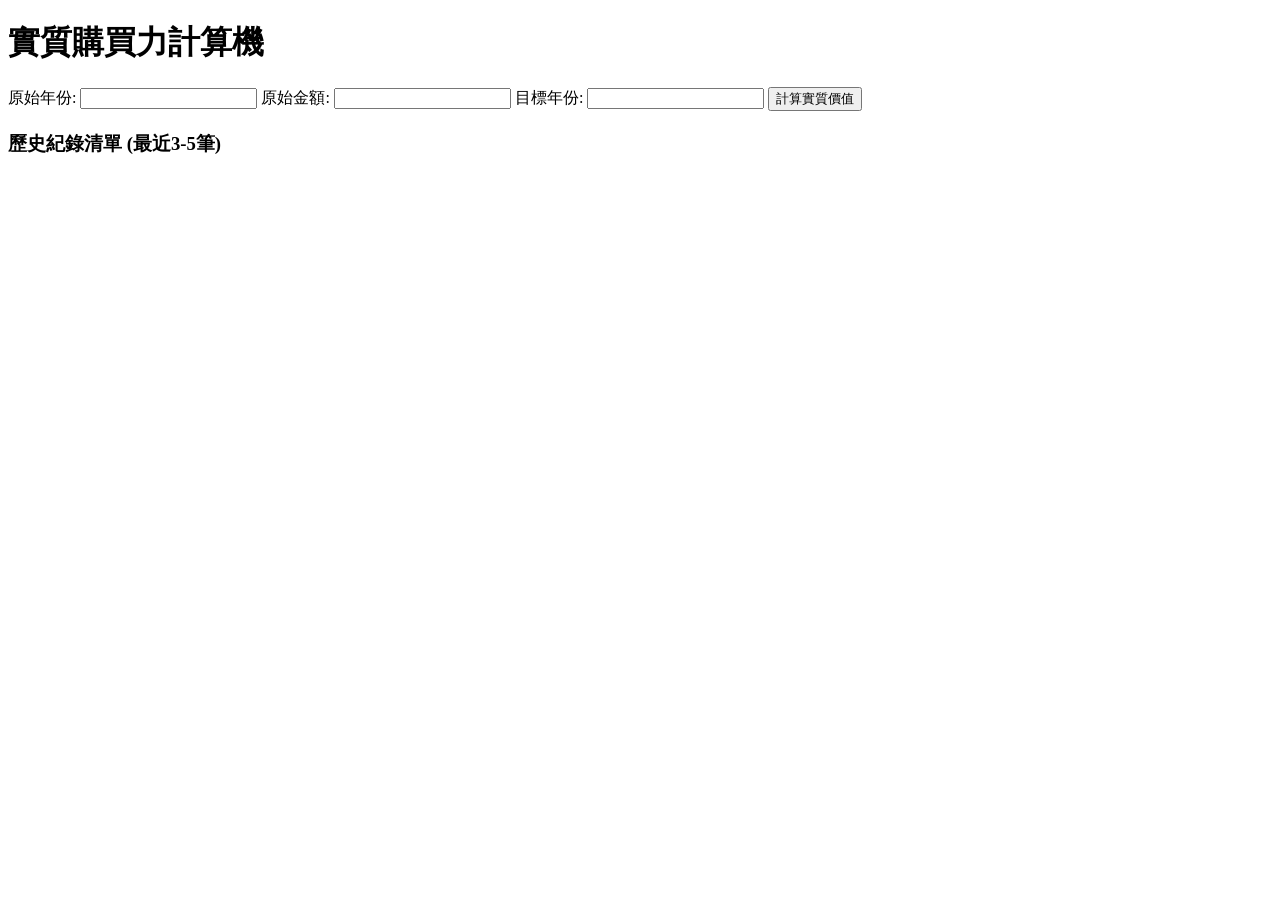
<file: templates/index.html>
<!DOCTYPE html>
<html lang="zh-TW">
<head>
    <meta charset="UTF-8">
    <title>實質購買力計算機</title>
</head>
<body>
    <h1>實質購買力計算機</h1>
    
    <div>
        <label>原始年份: <input type="number" id="start_year"></label>
        <label>原始金額: <input type="number" id="amount"></label>
        <label>目標年份: <input type="number" id="end_year"></label>
        <button onclick="calculate()">計算實質價值</button>
    </div>

    <div id="result_area" style="font-size: 2em; margin-top: 20px;">
        </div>

    <div id="history_area">
        <h3>歷史紀錄清單 (最近3-5筆)</h3>
        <ul id="history_list"></ul>
    </div>

    <script>
        let history = []; // 暫存本次登入紀錄

        async function calculate() {
            // 讀取輸入值
            const payload = {
                start_year: document.getElementById('start_year').value,
                end_year: document.getElementById('end_year').value,
                amount: document.getElementById('amount').value
            };

            // 發送請求
            const res = await fetch('/api/calculate', {
                method: 'POST',
                headers: {'Content-Type': 'application/json'},
                body: JSON.stringify(payload)
            });
            const data = await res.json();

            // 更新結果顯示
            document.getElementById('result_area').innerHTML = `
                實質金額: ${data.real_value} 元<br>
                約等於 ${data.big_mac_count} 個大麥克<br>
                或 ${data.pork_bento_count} 個排骨飯
            `;

            // 更新歷史紀錄 (保留最近 5 筆)
            history.unshift(`從 ${payload.start_year} 年的 ${payload.amount} 轉換至 ${payload.end_year} 年為 ${data.real_value}`);
            if(history.length > 5) history.pop();
            
            document.getElementById('history_list').innerHTML = history.map(item => `<li>${item}</li>`).join('');
        }
    </script>
</body>
</html>
</file>
